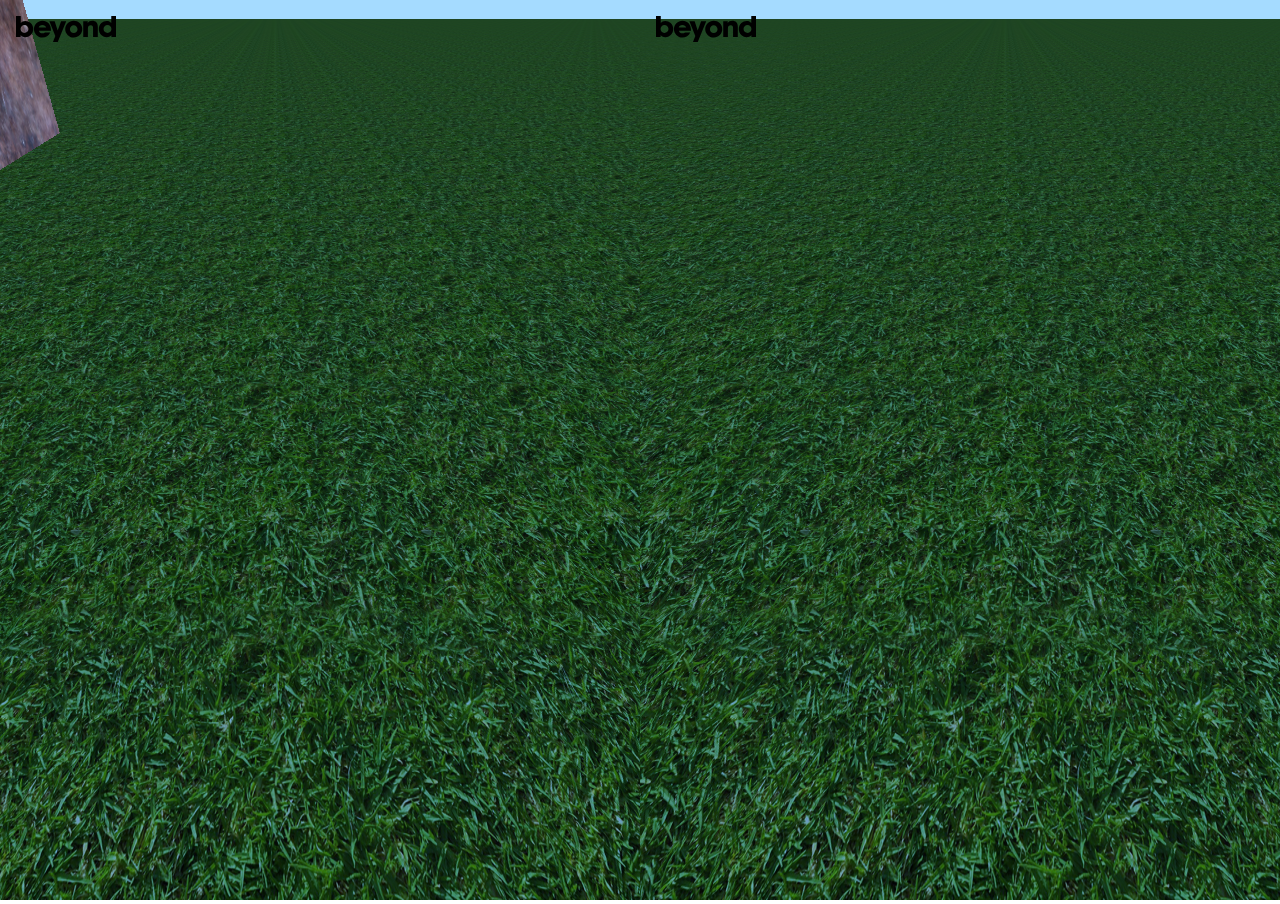
<file: index.html>
<!DOCTYPE html>
<html lang="en">
<head>
    <title>Cardboard Example</title>
    <meta http-equiv="Content-Type" content="text/html; charset=utf-8" />
    <meta name="viewport" content="width=device-width, user-scalable=no, minimum-scale=1.0, maximum-scale=1.0" />
    <link rel="stylesheet" href="css/scene.css" />
</head>
<body>
    <img src="img/logo.svg" alt="" class="logo" />
    <img src="img/logo.svg" alt="" class="logo logo2" />
    <div class="scene" id="scene"></div>
    <script src="js/libs/cannon.js"></script>
    <script src="js/libs/three.js"></script>
    <script src="js/libs/DeviceOrientationControls.js"></script>
    <script src="js/libs/OBJLoader.js"></script>
    <script src="js/libs/OrbitControls.js"></script>
    <script src="js/libs/Projector.js"></script>
    <script src="js/libs/StereoEffect.js"></script>
    <script src="js/scene.js"></script>
</body>
</html>
</file>
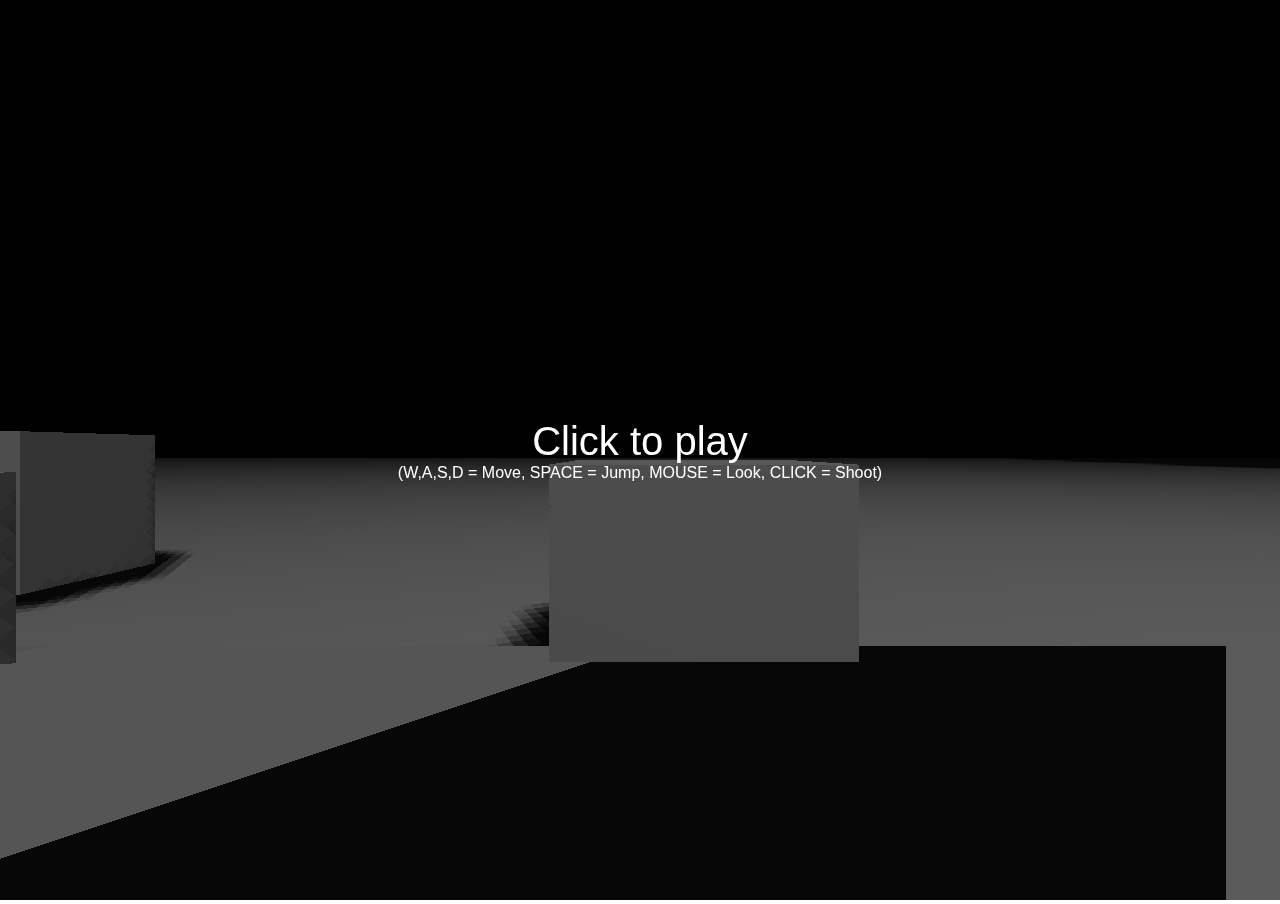
<file: cannon.html>
<!DOCTYPE html>
<html>
    <head>
        <meta charset="utf-8">
        <title>cannon.js + three.js physics shooter</title>
        <style>
            html, body {
                width: 100%;
                height: 100%;
            }

            body {
                background-color: #ffffff;
                margin: 0;
                overflow: hidden;
                font-family: arial;
            }

            #blocker {

                position: absolute;

                width: 100%;
                height: 100%;

                background-color: rgba(0,0,0,0.5);

            }

            #instructions {

                width: 100%;
                height: 100%;

                display: -webkit-box;
                display: -moz-box;
                display: box;

                -webkit-box-orient: horizontal;
                -moz-box-orient: horizontal;
                box-orient: horizontal;

                -webkit-box-pack: center;
                -moz-box-pack: center;
                box-pack: center;

                -webkit-box-align: center;
                -moz-box-align: center;
                box-align: center;

                color: #ffffff;
                text-align: center;

                cursor: pointer;

            }

        </style>
    </head>
    <body>
        <script src="js/libs/three.js"></script>
        <script src="js/libs/cannon.js"></script>
        <script src="js/libs/PointerLockControls.js"></script>

        <div id="blocker">

            <div id="instructions">
                <span style="font-size:40px">Click to play</span>
                <br />
                (W,A,S,D = Move, SPACE = Jump, MOUSE = Look, CLICK = Shoot)
            </div>

        </div>

        <script>

            var sphereShape, sphereBody, world, physicsMaterial, walls=[], balls=[], ballMeshes=[], boxes=[], boxMeshes=[];

            var camera, scene, renderer;
            var geometry, material, mesh;
            var controls,time = Date.now();

            var blocker = document.getElementById( 'blocker' );
            var instructions = document.getElementById( 'instructions' );

            var havePointerLock = 'pointerLockElement' in document || 'mozPointerLockElement' in document || 'webkitPointerLockElement' in document;

            if ( havePointerLock ) {

                var element = document.body;

                var pointerlockchange = function ( event ) {

                    if ( document.pointerLockElement === element || document.mozPointerLockElement === element || document.webkitPointerLockElement === element ) {

                        controls.enabled = true;

                        blocker.style.display = 'none';

                    } else {

                        controls.enabled = false;

                        blocker.style.display = '-webkit-box';
                        blocker.style.display = '-moz-box';
                        blocker.style.display = 'box';

                        instructions.style.display = '';

                    }

                }

                var pointerlockerror = function ( event ) {
                    instructions.style.display = '';
                }

                // Hook pointer lock state change events
                document.addEventListener( 'pointerlockchange', pointerlockchange, false );
                document.addEventListener( 'mozpointerlockchange', pointerlockchange, false );
                document.addEventListener( 'webkitpointerlockchange', pointerlockchange, false );

                document.addEventListener( 'pointerlockerror', pointerlockerror, false );
                document.addEventListener( 'mozpointerlockerror', pointerlockerror, false );
                document.addEventListener( 'webkitpointerlockerror', pointerlockerror, false );

                instructions.addEventListener( 'click', function ( event ) {
                    instructions.style.display = 'none';

                    // Ask the browser to lock the pointer
                    element.requestPointerLock = element.requestPointerLock || element.mozRequestPointerLock || element.webkitRequestPointerLock;

                    if ( /Firefox/i.test( navigator.userAgent ) ) {

                        var fullscreenchange = function ( event ) {

                            if ( document.fullscreenElement === element || document.mozFullscreenElement === element || document.mozFullScreenElement === element ) {

                                document.removeEventListener( 'fullscreenchange', fullscreenchange );
                                document.removeEventListener( 'mozfullscreenchange', fullscreenchange );

                                element.requestPointerLock();
                            }

                        }

                        document.addEventListener( 'fullscreenchange', fullscreenchange, false );
                        document.addEventListener( 'mozfullscreenchange', fullscreenchange, false );

                        element.requestFullscreen = element.requestFullscreen || element.mozRequestFullscreen || element.mozRequestFullScreen || element.webkitRequestFullscreen;

                        element.requestFullscreen();

                    } else {

                        element.requestPointerLock();

                    }

                }, false );

            } else {

                instructions.innerHTML = 'Your browser doesn\'t seem to support Pointer Lock API';

            }

            initCannon();
            init();
            animate();

            function initCannon(){
                // Setup our world
                world = new CANNON.World();
                world.quatNormalizeSkip = 0;
                world.quatNormalizeFast = false;

                var solver = new CANNON.GSSolver();

                world.defaultContactMaterial.contactEquationStiffness = 1e9;
                world.defaultContactMaterial.contactEquationRelaxation = 4;

                solver.iterations = 7;
                solver.tolerance = 0.1;
                var split = true;
                if(split)
                    world.solver = new CANNON.SplitSolver(solver);
                else
                    world.solver = solver;

                world.gravity.set(0,-20,0);
                world.broadphase = new CANNON.NaiveBroadphase();

                // Create a slippery material (friction coefficient = 0.0)
                physicsMaterial = new CANNON.Material("slipperyMaterial");
                var physicsContactMaterial = new CANNON.ContactMaterial(physicsMaterial,
                                                                        physicsMaterial,
                                                                        0.0, // friction coefficient
                                                                        0.3  // restitution
                                                                        );
                // We must add the contact materials to the world
                world.addContactMaterial(physicsContactMaterial);

                // Create a sphere
                var mass = 5, radius = 1.3;
                sphereShape = new CANNON.Sphere(radius);
                sphereBody = new CANNON.Body({ mass: mass });
                sphereBody.addShape(sphereShape);
                sphereBody.position.set(0,5,0);
                sphereBody.linearDamping = 0.9;
                world.add(sphereBody);

                // Create a plane
                var groundShape = new CANNON.Plane();
                var groundBody = new CANNON.Body({ mass: 0 });
                groundBody.addShape(groundShape);
                groundBody.quaternion.setFromAxisAngle(new CANNON.Vec3(1,0,0),-Math.PI/2);
                world.add(groundBody);
            }

            function init() {

                camera = new THREE.PerspectiveCamera( 75, window.innerWidth / window.innerHeight, 0.1, 1000 );

                scene = new THREE.Scene();
                scene.fog = new THREE.Fog( 0x000000, 0, 500 );

                var ambient = new THREE.AmbientLight( 0x111111 );
                scene.add( ambient );

                light = new THREE.SpotLight( 0xffffff );
                light.position.set( 10, 30, 20 );
                light.target.position.set( 0, 0, 0 );
                if(true){
                    light.castShadow = true;

                    light.shadowCameraNear = 20;
                    light.shadowCameraFar = 50;//camera.far;
                    light.shadowCameraFov = 40;

                    light.shadowMapBias = 0.1;
                    light.shadowMapDarkness = 0.7;
                    light.shadowMapWidth = 2*512;
                    light.shadowMapHeight = 2*512;

                    //light.shadowCameraVisible = true;
                }
                scene.add( light );



                controls = new PointerLockControls( camera , sphereBody );
                scene.add( controls.getObject() );

                // floor
                geometry = new THREE.PlaneGeometry( 300, 300, 50, 50 );
                geometry.applyMatrix( new THREE.Matrix4().makeRotationX( - Math.PI / 2 ) );

                material = new THREE.MeshLambertMaterial( { color: 0xdddddd } );

                mesh = new THREE.Mesh( geometry, material );
                mesh.castShadow = true;
                mesh.receiveShadow = true;
                scene.add( mesh );

                renderer = new THREE.WebGLRenderer();
                renderer.shadowMapEnabled = true;
                renderer.shadowMapSoft = true;
                renderer.setSize( window.innerWidth, window.innerHeight );
                renderer.setClearColor( scene.fog.color, 1 );

                document.body.appendChild( renderer.domElement );

                window.addEventListener( 'resize', onWindowResize, false );

                // Add boxes
                var halfExtents = new CANNON.Vec3(1,1,1);
                var boxShape = new CANNON.Box(halfExtents);
                var boxGeometry = new THREE.BoxGeometry(halfExtents.x*2,halfExtents.y*2,halfExtents.z*2);
                for(var i=0; i<7; i++){
                    var x = (Math.random()-0.5)*20;
                    var y = 1 + (Math.random()-0.5)*1;
                    var z = (Math.random()-0.5)*20;
                    var boxBody = new CANNON.Body({ mass: 5 });
                    boxBody.addShape(boxShape);
                    var boxMesh = new THREE.Mesh( boxGeometry, material );
                    world.add(boxBody);
                    scene.add(boxMesh);
                    boxBody.position.set(x,y,z);
                    boxMesh.position.set(x,y,z);
                    boxMesh.castShadow = true;
                    boxMesh.receiveShadow = true;
                    boxes.push(boxBody);
                    boxMeshes.push(boxMesh);
                }


                // Add linked boxes
                var size = 0.5;
                var he = new CANNON.Vec3(size,size,size*0.1);
                var boxShape = new CANNON.Box(he);
                var mass = 0;
                var space = 0.1 * size;
                var N = 5, last;
                var boxGeometry = new THREE.BoxGeometry(he.x*2,he.y*2,he.z*2);
                for(var i=0; i<N; i++){
                    var boxbody = new CANNON.Body({ mass: mass });
                    boxbody.addShape(boxShape);
                    var boxMesh = new THREE.Mesh(boxGeometry, material);
                    boxbody.position.set(5,(N-i)*(size*2+2*space) + size*2+space,0);
                    boxbody.linearDamping = 0.01;
                    boxbody.angularDamping = 0.01;
                    // boxMesh.castShadow = true;
                    boxMesh.receiveShadow = true;
                    world.add(boxbody);
                    scene.add(boxMesh);
                    boxes.push(boxbody);
                    boxMeshes.push(boxMesh);

                    if(i!=0){
                        // Connect this body to the last one
                        var c1 = new CANNON.PointToPointConstraint(boxbody,new CANNON.Vec3(-size,size+space,0),last,new CANNON.Vec3(-size,-size-space,0));
                        var c2 = new CANNON.PointToPointConstraint(boxbody,new CANNON.Vec3(size,size+space,0),last,new CANNON.Vec3(size,-size-space,0));
                        world.addConstraint(c1);
                        world.addConstraint(c2);
                    } else {
                        mass=0.3;
                    }
                    last = boxbody;
                }
            }

            function onWindowResize() {
                camera.aspect = window.innerWidth / window.innerHeight;
                camera.updateProjectionMatrix();
                renderer.setSize( window.innerWidth, window.innerHeight );
            }

            var dt = 1/60;
            function animate() {
                requestAnimationFrame( animate );
                if(controls.enabled){
                    world.step(dt);

                    // Update ball positions
                    for(var i=0; i<balls.length; i++){
                        ballMeshes[i].position.copy(balls[i].position);
                        ballMeshes[i].quaternion.copy(balls[i].quaternion);
                    }

                    // Update box positions
                    for(var i=0; i<boxes.length; i++){
                        boxMeshes[i].position.copy(boxes[i].position);
                        boxMeshes[i].quaternion.copy(boxes[i].quaternion);
                    }
                }

                controls.update( Date.now() - time );
                renderer.render( scene, camera );
                time = Date.now();

            }

            var ballShape = new CANNON.Sphere(0.2);
            var ballGeometry = new THREE.SphereGeometry(ballShape.radius, 32, 32);
            var shootDirection = new THREE.Vector3();
            var shootVelo = 15;
            var projector = new THREE.Projector();
            function getShootDir(targetVec){
                var vector = targetVec;
                targetVec.set(0,0,1);
                projector.unprojectVector(vector, camera);
                var ray = new THREE.Ray(sphereBody.position, vector.sub(sphereBody.position).normalize() );
                targetVec.copy(ray.direction);
            }

            window.addEventListener("click",function(e){
                if(controls.enabled==true){
                    var x = sphereBody.position.x;
                    var y = sphereBody.position.y;
                    var z = sphereBody.position.z;
                    var ballBody = new CANNON.Body({ mass: 1 });
                    ballBody.addShape(ballShape);
                    var ballMesh = new THREE.Mesh( ballGeometry, material );
                    world.add(ballBody);
                    scene.add(ballMesh);
                    ballMesh.castShadow = true;
                    ballMesh.receiveShadow = true;
                    balls.push(ballBody);
                    ballMeshes.push(ballMesh);
                    getShootDir(shootDirection);
                    ballBody.velocity.set(  shootDirection.x * shootVelo,
                                            shootDirection.y * shootVelo,
                                            shootDirection.z * shootVelo);

                    // Move the ball outside the player sphere
                    x += shootDirection.x * (sphereShape.radius*1.02 + ballShape.radius);
                    y += shootDirection.y * (sphereShape.radius*1.02 + ballShape.radius);
                    z += shootDirection.z * (sphereShape.radius*1.02 + ballShape.radius);
                    ballBody.position.set(x,y,z);
                    ballMesh.position.set(x,y,z);
                }
            });

        </script>
    </body>
</html>
</file>
<file: css/scene.css>
/*
 * Scene
 * by kmturley
 */

body {
    margin: 0;
    overflow: hidden;
}

.logo {
    left: 1rem;
    position: absolute;
    top: 1rem;
    width: 100px;
    z-index: 2;
}

.logo2 {
    margin-left: 50%;
}

.scene {
    position: absolute;
    top: 0;
    left: 0;
    right: 0;
    bottom: 0;
    z-index: 1;
}
</file>
